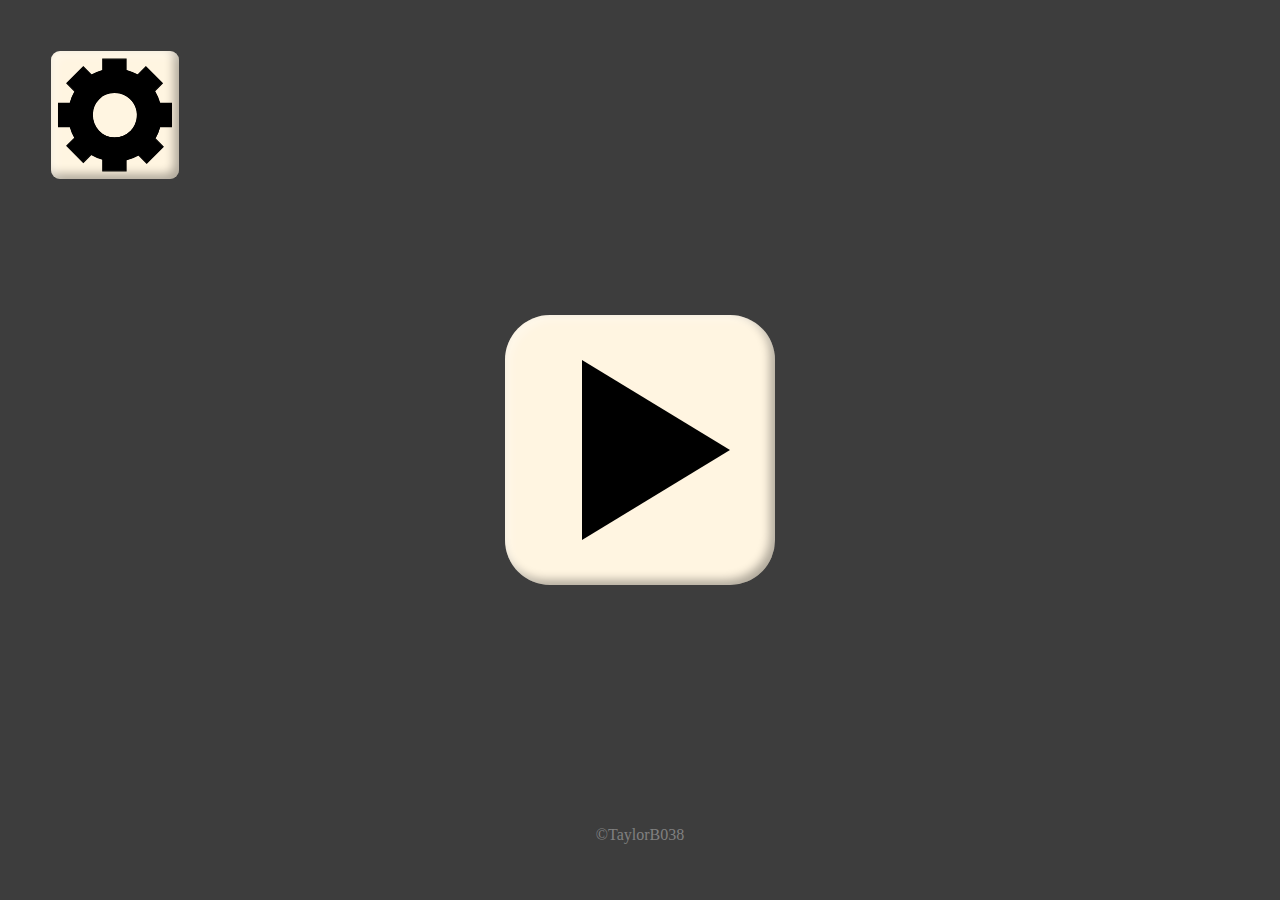
<file: index.html>
<!DOCTYPE html>
<html lang="pt-br">
  <head>
    <meta http-equiv="content-type" content="text/html; charset=utf-8"/>
    <meta name="viewport" content="width=device-width" />
    <link rel="stylesheet" href="tela.css" />
    <link rel="stylesheet" href="style.css" />
    <title>Card Colors</title>
  </head>
  <body>
    <header>
      <div class="topleft smb" onclick="abrir()">
        <img src="media/config.svg" />  
      </div>
    </header>
    <div class="tela">
      <div class="play smb" onclick="play()">
        <div class="triangulo"></div>
      </div>
    </div>
    
    <!--tela de configurações-->
    <div class="conteinerConfig">
      <div class="conteudo">
        <div class="fechar smb" >
          <img src="media/close.svg" onclick="fechar()"/>
        </div>
        <p id="tt">configurações</p>
        
        <div class="chaves">
          <div class="mute smb" onclick="mudo()">
            <img src="media/sound_on.svg" />
          </div>
          
          <div class="limpardados smb">
            <img src="media/trash.svg" />
          </div>
          
          <div class="melhor smb">
            <img src="media/person.svg" />
            <p id="pontos">0</p>
          </div>
        </div>
      </div>
    </div>
    
    <!--tela de seleçao de cores-->
    <div class="selectcor">
      <div class="cores">
        <div class="cor preto smb"></div>
        <div class="cor azul smb"></div>
        <div class="cor verde smb"></div>
        <div class="cor vermelho smb"></div>
        <div class="cor amarelo smb"></div>
        
      </div>
    </div>
    
    
    <div class="T404"></div>
    <footer>
      <p>&copy;TaylorB038</p>
    </footer>
    <script type="text/javascript" src="script.js"></script>
  </body>
</html>
</file>
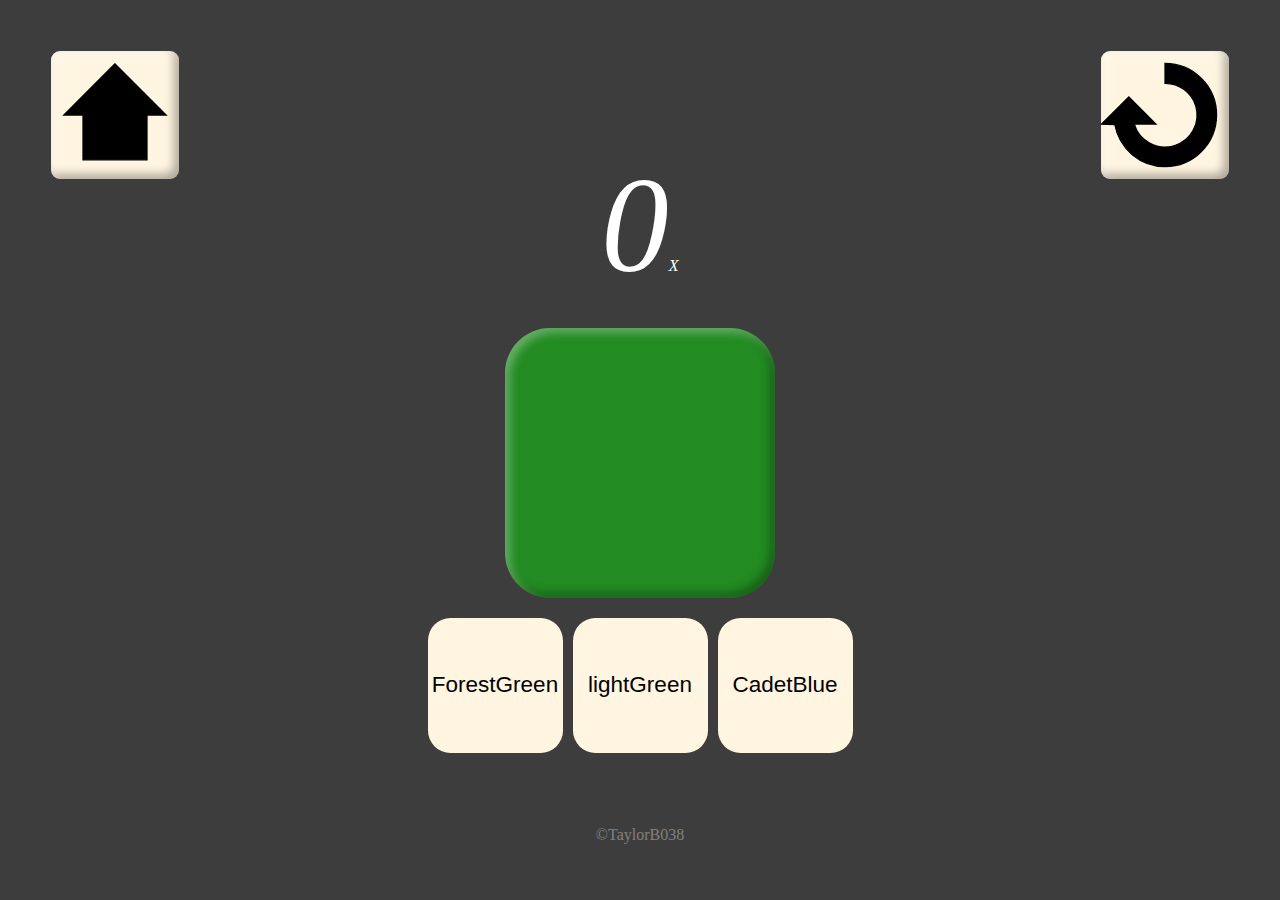
<file: verde/verde.html>
<!DOCTYPE html>
<html lang="pt-br">
  <head>
    <meta http-equiv="content-type" content="text/html; charset=utf-8" />
    <meta name="viewport" content="width=device-width, user-scalable=no" />
    <link rel="stylesheet" href="style.css"/>
    <link rel="stylesheet" href="../tela.css"/>
    <title>Color Cards</title>
  </head>
  <body onload="loop()">
    <header>
        <a class="mainmenu" href="../index.html">
            <div class="topleft smb">
                <img src="../media/home.svg" />
            </div>
        </a>
        <div class="reload topright smb" onclick="reload()">
    	    <img src="../media/reload.svg"/>
    	  </div>
        </header>
    <div class="tela">
      <div class="conteinerG">
    	  <div class="conteinerP">
    	    <div class="pontuacao"><p class="pontos">0</p>X</div>
        </div>
        <div class="conteiner1">
          <div class="cardcor">
            <p></p>
          </div>
        </div>
        <div class="conteiner2">
          <div class="card1"></div>
          <div class="card2"></div>
          <div class="card3"></div>
        </div>
      </div>
    </div>
    
     <div class="T404">
      <div class="conteinerF">
        <div class="pontuacao"><p class="pontosF">0</p>X</div>
        <div class="concontroles"><div class="controles"></div></div>
      </div>
    </div>
    
    <footer>
        <p>&copy;TaylorB038</p>
      </footer>
    
    
    <audio class="spica" src="../media/audio/Spica.ogg"></audio>
    <audio class="talitha" src="../media/audio/Talitha.ogg"></audio>
    
    <script type="text/javascript" src="script.js"></script>
  </body>
</html>
</file>
<file: tela.css>
/*tela*/
body {
  width: 100vw; height: 100vh;
  padding: 0;
  margin: 0;
  background: #3d3d3d;
  justify-content: center; 
  align-items: center;
  display: flex;
  vertical-align: central;
}
.tela {
  width: 100vw;
  height: 100vh;
  display: flex;
  justify-content: center;
  align-items: center;
  vertical-align: central;
}
.T404 {
  width: 100vw;
  height: 100vh;
  position: absolute;
  display: none;
  justify-content: center;
  align-items: center;
  background-color: #000;
  opacity: .1;
  z-index: 2;
}

/*header e footer*/
header {
  display: flex;
  position: absolute;
  left: 0;
  top: 0;
  z-index: 2;
}
footer {
  position: absolute;
  left: 0;
  top: 90vh;
  width: 100vw;
  height: 10vh;
  text-align: center;
  color: grey;
}

.topleft {
  width: 10vw;
  height: 10vw;
  border-radius: 1vh;
  background: #fff5e1;
  margin-left: 4vw;
  margin-right: 4vw;
  margin-top: 4vw;
  display: inline-block;
}
.topright {
  width: 10vw;
  height: 10vw;
  border-radius: 1vh;
  background: #fff5e1;
  display: inline-block;
  margin-left: 68vw;
  margin-top: 4vw;
}
.reload img {
	width: 10vw;
	height: 10vw;
	transform: rotate(-45deg);
}

/*Sombra */
.smb {
  box-shadow:
    inset 5px 5px 10px #ffffff50,
    inset -5px -5px 10px #00000050;
}
</file>
<file: style.css>
.play {
  width: 30vh; height: 30vh;
  background: #fff5e1;
  border-radius: 5vh;
  display: block;
  margin: auto;
}
.triangulo {
  width: 0; height: 0;
  margin-top: 5vh;
  margin-left: 8.5vh;
  border-top: 10vh solid transparent;
  border-bottom: 10vh solid transparent;
  border-left: 16.5vh solid black;
}

/*Configurações*/
  .conteinerConfig {
    width: 80vw; height: 30vh;
    left: 10vw; top: 40vh;
    background: #fff5e1;
    position: absolute;
    display: none;
    border-radius: 5vh;
    justify-content: center;
    align-items: center;
  }
.conteudo {
  width: 80vw; height: 30vh;
  position: relative;
}
#tt{
  width: 80vw;
  position: absolute;
  display: flex;
  justify-content: center;
  text-transform: uppercase;
  font-family: Arial Sans-Serif;
}
.fechar {
  width: 10vw; height: 10vw;
  position: absolute;
  left: 4vw; top: 4vw;
  display: inline-block;
  background: #fff5e1;
  border-radius: 1vh;
}

.chaves {
  position: absolute;
  margin-top: 18vw;
}
.mute, .limpardados {
  width: 10vw; height: 10vw;
  display: inline-block;
  border-radius: 1vh;
  margin-right: 4vw;
}
.melhor {
  width: 20vw; height: 10vw;
  display: inline-flex;
  border-radius: 1vh;
}

#pontos {
  font-size: 8vw;
  text-align: center;
}
#pontos, .melhor img {
  display: inline-block;
  width: 10vw; height: 10vw;
  margin: 0;
}
/*Depois do play*/
.selectcor {
  position: absolute;
  background: #3d3d3d;
  opacity: 0.5;
  display: none;
  justify-content: center;
  align-items: center;
  width: 100vw; height: 100vh;
}
.cores {
	width: 30vh; max-height: 60vh;
	position: absolute;
	top: 20vh; left: 26.5vw;
	overflow: scroll;
}

.cor {
  width: 47vw; height: 47vw;
  border-radius: 5vh;
  display: inline-block;
}

.preto {
  background: black;
}
.azul {
  background: blue;
}
.verde {
  background: green;
  animation: verde 10s infinite;
}
.vermelho{
  background: red;
}
.amarelo {
  background: yellow;
}

@keyframes verde {
  0%{
    background: green;
  }
  25%{
    background: olive;
  }
  50%{
    background: limegreen;
  }
  75%{
    background: seagreen;
  }
  100%{
    background: green;
  }
}


/*zindex*/
  .selectcor {
    z-index: 3;
  }
  .conteinerConfig {
    z-index: 3;
  }
</file>
<file: verde/style.css>
/*Pontos*/
.conteinerP {
  height: 20vh;
}
.conteinerP .pontuacao {
  font-style: italic;
  text-align: center;
  color: white;
  position: relative;
}
.pontos, .pontosF {
  font-size: 15vh;
  margin: 0;
  padding: 0;
  display: inline-block;
}

/*fail*/
.T404 .conteinerF{
  width: 80vw;
  height: 35vh;
  background: #fff5e1;
  margin-top: 35vh;
  margin-left: 10vw;
  border-radius: 5vw;
  color: black;
  position: relative;
}
.conteinerF .pontuacao {
  width: 80vw;
  font-style: italic;
  text-align: center;
  color: black;
  position: relative;
  display: block;
}

.concontroles {
  display: flex;
  justify-content: center;
  align-items: center;
  margin-bottom: 2vh;
}
.controles {
  display: flex;
}

.best {
  color: red;
  position: absolute;
  top: 2vw; left: 2vw;
}
/*Conteiner de Card Cor*/
.conteiner1 {
  justify-content: center;
  align-items: center;
  display: flex;
  vertical-align: central;
  margin-bottom: 20px;
}
.cardcor {
  width: 30vh;
  height: 30vh;
  background: green;
  border-radius: 5vh;
}

/*Conteiner de Card Nome*/
.conteiner2 {
  display: flex;
}
.card1, .card2, .card3 {
  width: 15vh; height: 15vh;
  background: #fff5e1;
  display: inline-flex;
  justify-content: space-arround;
  border-radius: 2.5vh;
  margin: 0 5px 0 5px;
  transition: .5s;
}
.conteiner2 p {
  font-size: 2.5vh;
  display: flex;
  margin: auto auto;
  text-align: center;
  font-family: Sans-Serif;
}


/*Caracteristicas das cards*/
.errado {
  box-shadow:
    inset 3vh 3vh 10vh red,
    inset -3vh -3vh 10vh red,
    1vh 1vh 2.5vh red,
    -1vh -1vh 2.5vh red,
    -1vh 1vh 2.5vh red,
    1vh -1vh 2.5vh red;
}
.certo {
  box-shadow:
    inset 3.5vh 3.5vh 10vh gold,
    inset -3.5vh -3.5vh 10vh gold,
    1vh 1vh 5vh gold,
    -1vh -1vh 5vh gold,
    -1vh 1vh 5vh gold,
    1vh -1vh 5vh gold;
  z-index: 1;
}

/*sombra experimental*/
.cardcor, .cardin, .conteinerF {
  box-shadow:
    inset 5px 5px 10px #ffffff50,
    inset -5px -5px 10px #00000050;
}

/*Keyframes*/
@keyframes failin {
  0%{opacity: 0;}
  100%{opacity: 1;}
}

/*header em fail*/
.topleft {
  margin-top: 0;
  margin-left: 0;
}
.topright {
  margin-top: 0;
  margin-left: 0;
}
</file>
